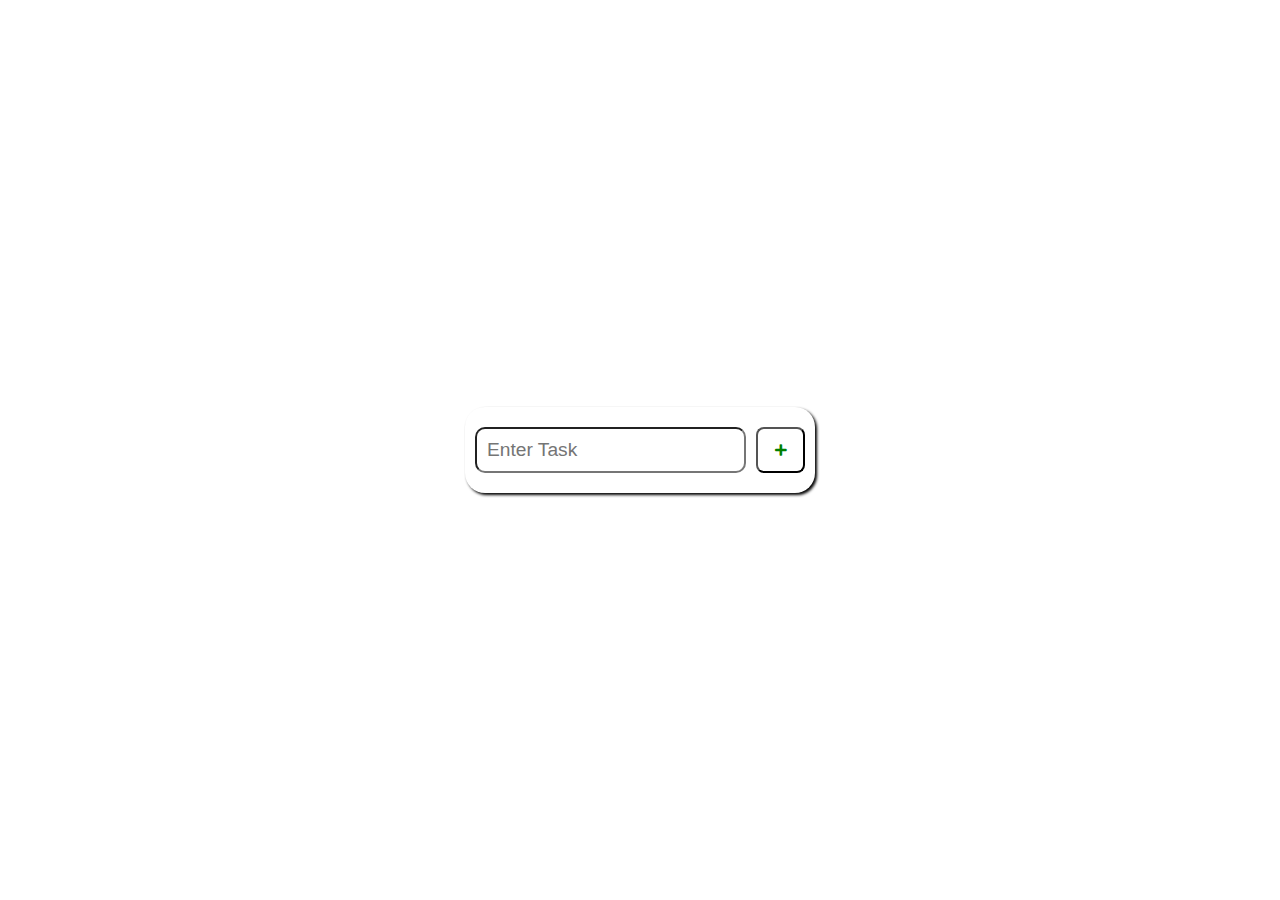
<file: index.html>
<!DOCTYPE html>
<html lang="en">
<head>
    <meta charset="UTF-8">
    <meta name="viewport" content="width=device-width, initial-scale=1.0">
    <title>Document</title>
    <link rel="stylesheet" href="todo.css">
    <link rel="stylesheet" href="https://cdnjs.cloudflare.com/ajax/libs/font-awesome/5.15.4/css/all.min.css">

</head>
<body>
    <div class="container">
        <!-- parent .container has no width and size so it depend on child 
         .add-task-container -->
    <div class="add-task-container">
        <input type="text" placeholder="Enter Task" id="input-task">
        <button id="add-task"><i class="fas fa-plus"></i></button>
    </div>
    <div id="task-container">
        <!-- <div class="task">
            <li></li>
            <button>checklist</button>
            <button>checklist</button>
        </div> -->
        <!-- <div class="task">
            <li></li>
            <button>checklist</button>
            <button>checklist</button>
        </div> -->
    </div>
</div>
<!-- <script src="todo.js"></script> -->
 <script src="todo_advanced.js"></script>
</body>
</html>
</file>
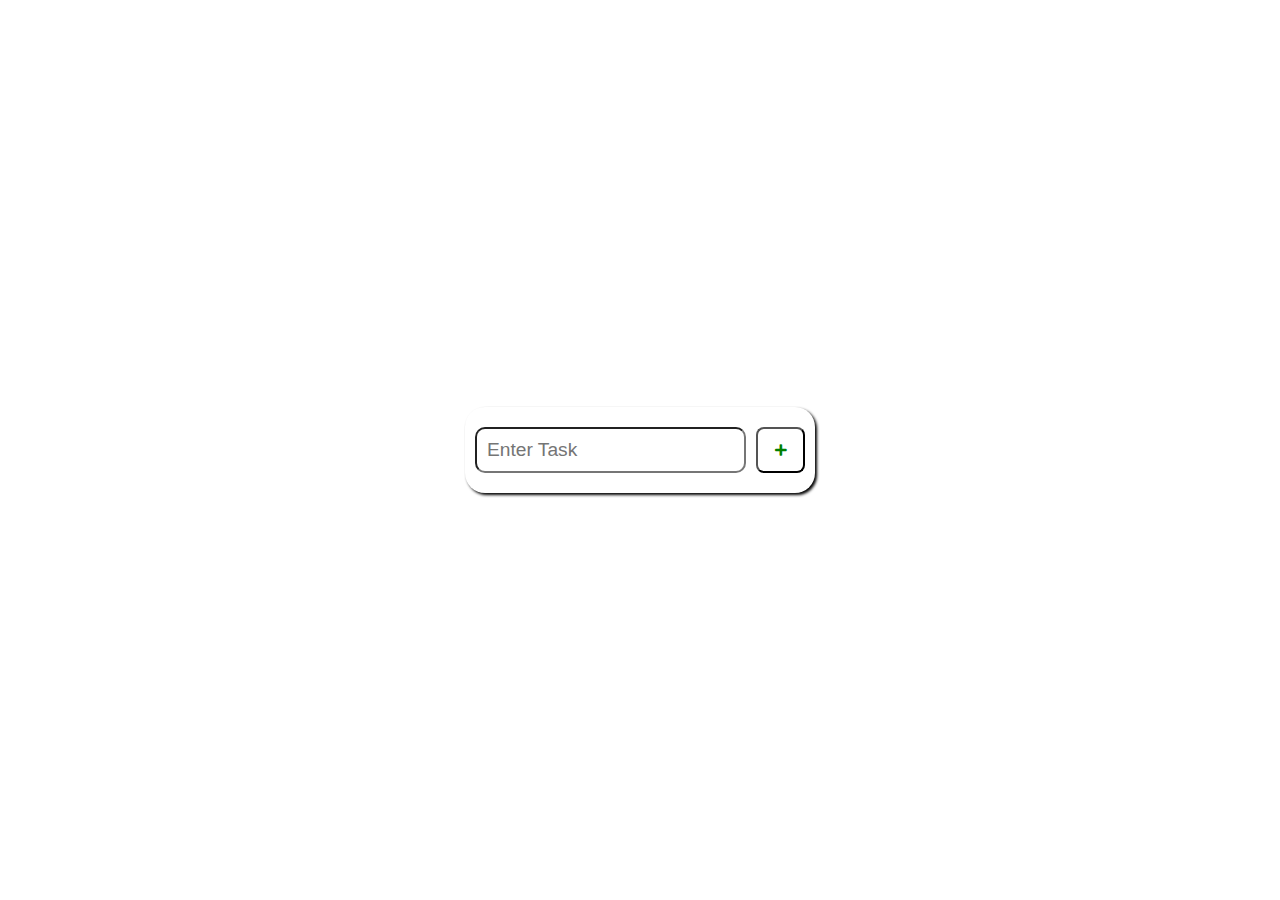
<file: todo.html>
<!DOCTYPE html>
<html lang="en">
<head>
    <meta charset="UTF-8">
    <meta name="viewport" content="width=device-width, initial-scale=1.0">
    <title>Document</title>
    <link rel="stylesheet" href="todo.css">
    <link rel="stylesheet" href="https://cdnjs.cloudflare.com/ajax/libs/font-awesome/5.15.4/css/all.min.css">

</head>
<body>
    <div class="container">
        <!-- parent .container has no width and size so it depend on child 
         .add-task-container -->
    <div class="add-task-container">
        <input type="text" placeholder="Enter Task" id="input-task">
        <button id="add-task"><i class="fas fa-plus"></i></button>
    </div>
    <div id="task-container">
        <!-- <div class="task">
            <li></li>
            <button>checklist</button>
            <button>checklist</button>
        </div> -->
        <!-- <div class="task">
            <li></li>
            <button>checklist</button>
            <button>checklist</button>
        </div> -->
    </div>
</div>
<!-- <script src="todo.js"></script> -->
 <script src="todo_advanced.js"></script>
</body>
</html>
</file>
<file: todo.css>
*{
    margin: 0;
    padding: 0;
    box-sizing: border-box;
}

body{
height: 100vh;
background: url(https://cdn.pixabay.com/photo/2016/05/05/02/37/sunset-1373171_1280.jpg);
background-position: center;
background-size: cover;
background-repeat: no-repeat;
display: flex;
align-items: center;
justify-content: center;
}
.add-task-container{
    width: 350px;
    padding: 20px 10px;
    background: #fff;
    border-radius: 20px;
    box-shadow: 2px 2px 3px black;
    display: flex;
}
#input-task{
    flex: 5;
    padding: 10px;
border-radius: 10px;
margin-right: 10px;
font-size: 1.2rem;
}
#add-task{
    flex: 1px;
    border-radius: 8px;
    background-color: white;
    color: green;
    transition: .3s;
}
#add-task:hover{
    background-color: green;
    color: white;
}
/* .container{
    border: 2px solid black;
} */

.task{
    width: 100%;
    background-color: #fff;
    margin-top: 15px;
    padding: 13px;
    border-radius: 10px;
    display: flex;
    
}
.task li{
    flex: 10;
    margin-right: 10px;
    text-align: center;
    align-self: center;
    list-style: none;
    font-size: 1.2rem;
}
.checktask{
    transition: .3s;
    flex: 1;
    margin-right: 5px;
    padding: 10px 8px;
    background-color: white;
    border-radius: 5px;
    color:green;
}
.checktask:hover{
    background-color: green;
    color: #fff;
}
.deletetask{
    flex: 1;
    padding: 10px 8px;
    background-color: white;
    border-radius: 5px;
    color:red;
    transition: .3s;
}
.deletetask:hover{
    background-color: red;
    color: #fff;
}
</file>
